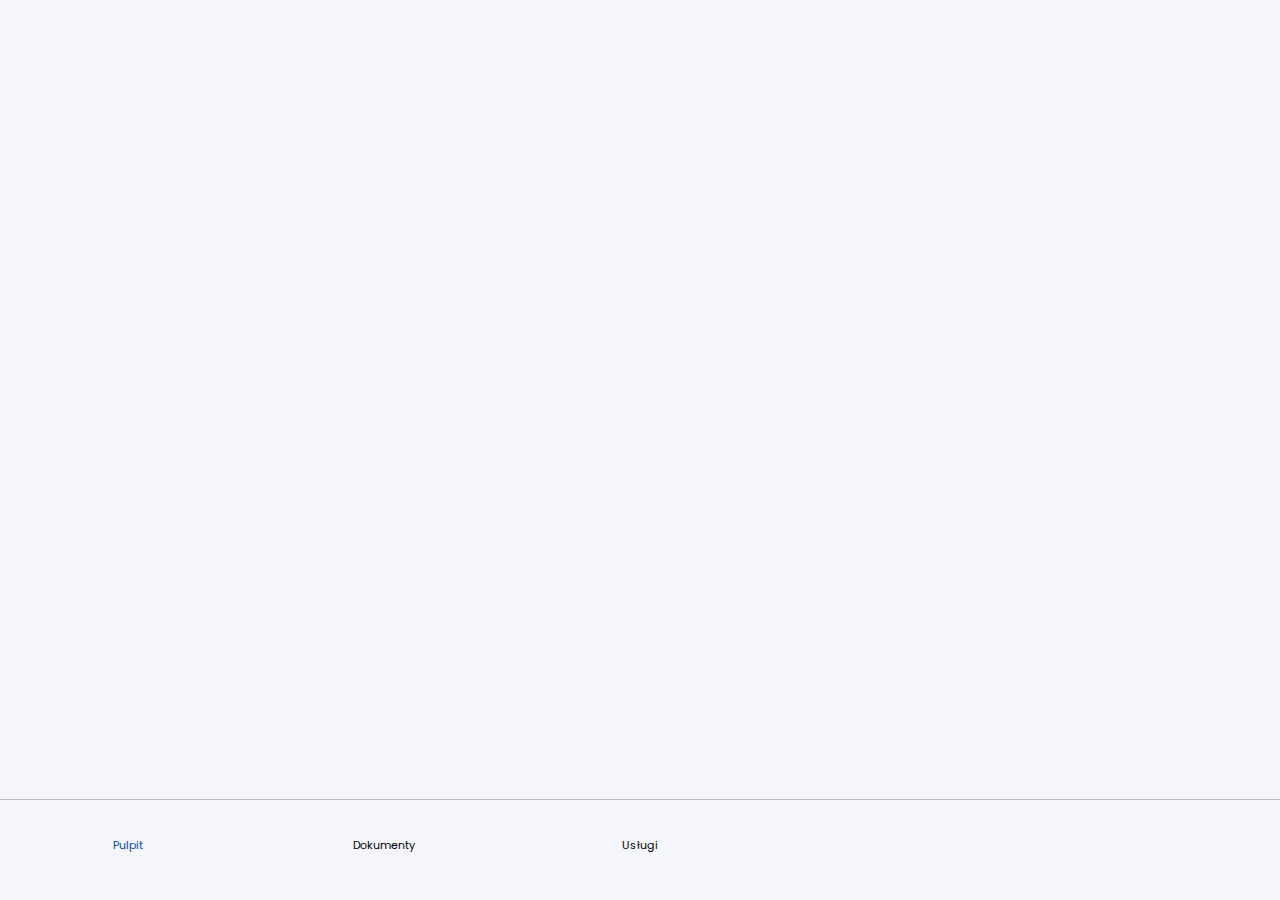
<file: home.html>
<!DOCTYPE html>
<html lang="pl">
<head>
    <title>mObywatel</title>
    <meta charset="UTF-8">
    <link rel="stylesheet" href="assets/home.css">
    <link rel="stylesheet" href="assets/main.css">
    <link rel="icon" type="image/x-icon" href="https://i.imgur.com/n4zJhma.png">
    <link rel="apple-touch-icon" href="https://i.imgur.com/n4zJhma.png">
    <link rel="shortcut icon" href="https://i.imgur.com/n4zJhma.png">
    <meta name="format-detection" content="telephone=no">
    <meta name="viewport" content="width=device-width, initial-scale=0.8, user-scalable=no">
    <meta name="mobile-web-app-capable" content="yes">
</head>
<body>
    <div class="bottom_bar">
        <div class="bottom_bar_grid">
            <div class="bottom_element_grid" send="home">
                <div class="bottom_element_image home_open home"></div>
                <p class="bottom_element_text open">Pulpit</p>
            </div>
            <div class="bottom_element_grid" send="documents">
                <div class="bottom_element_image documents"></div>
                <p class="bottom_element_text">Dokumenty</p>
            </div>
            <div class="bottom_element_grid" send="services">
                <div class="bottom_element_image services"></div>
                <p class="bottom_element_text">Usługi</p>
</file>
<file: assets/home.css>
.container{
    height: 100%;
    width: 95%;
    margin-left: auto;
    margin-right: auto;
}

.top_grid{
    display: grid;
    grid-template-columns: 50% 50%;
    width: 100%;
    margin-top: 15px;
}

.top_image{
    width: 35px;
}

.right{
    margin-right: 0;
    margin-left: auto;
}

.card_grid{
    width: 100%;
    display: grid;
    grid-template-columns: 50% 25% 25%;
}

.card_grid .main_button{
    margin-right: 0;
}

.title{
    font-size: 20px;
    font-weight: 500;
}

.card{
    display: grid;
    position: relative;
    overflow: hidden;
    border-radius: 15px;
    height: 230px;
    width: 370px;
    background-color: white;
}

.background{
    width: 100%;
    height: 100%;
}

.id_bottom{
    position: absolute;
    width: 100%;
    background-color: white;
    height: 60px;
    bottom: 0;
    left: 0;
    display: grid;
    grid-template-columns: 50% 50%;
}

.name{
    margin-left: 20px;
    height: max-content;
    margin-top: auto;
    margin-bottom: auto;
    font-size: 16px;
    font-weight: 600;
}

.human{
    position: absolute;
    top: 28px;
    left: 28px;
}

.arrow{
    margin-top: auto;
    margin-bottom: auto;
    margin-right: 15px !important;
    margin-left: auto;
    width: 20px !important;
}

.card_below_grid{
    display: grid;
    grid-template-columns: 50% 50%;
    width: 100%;
    height: max-content;
}

.card_below_grid .main_button{
    margin-right: 0;
}

.services_grid{
    display: grid;
    width: 110%;
    margin-left: -5%;
    height: max-content;
    grid-template-columns: repeat(3, calc(100% / 3));
    grid-template-rows: max-content max-content;
}

.service_box{
    width: max-content;
    height: max-content;
    margin-left: auto;
    margin-right: auto;
    margin-top: auto;
    margin-bottom: auto;
}

.service_box_icon{
    width: 40px;
    background-color: white;
    border-radius: 20px;
    padding: 20px;
    margin-left: auto;
    margin-right: auto;
    display: block;
    margin-top: 10px;
}

.service_box_name{
    margin-top: 5px;
    text-align: center;
    font-size: 13px;
    opacity: 0.5;
}
</file>
<file: assets/main.css>
@import url('https://fonts.googleapis.com/css2?family=Poppins:ital,wght@0,100;0,200;0,300;0,400;0,500;0,600;0,700;0,800;0,900;1,100;1,200;1,300;1,400;1,500;1,600;1,700;1,800;1,900&family=Roboto:ital,wght@0,100;0,300;0,400;0,500;0,700;0,900;1,100;1,300;1,400;1,500;1,700;1,900&display=swap');

:root{
    --home: url('https://i.imgur.com/5diJrXi.png');
    --home-open: url('https://i.imgur.com/sdQYjBt.png');
    --documents: url('https://i.imgur.com/28v1TEk.png');
    --documents-open: url('https://i.imgur.com/ZHx3VDs.png');
    --services: url('https://i.imgur.com/OxfOAfO.png');
    --services-open: url('https://i.imgur.com/3V2f5uA.png');
    --qr: url('https://i.imgur.com/M9MhD3N.png');
    --qr-open: url('https://i.imgur.com/vmr8YVg.png');
    --more: url('https://i.imgur.com/V5SoHXM.png');
    --more-open: url('https://i.imgur.com/e9rnYLl.png');
    --text: #024b97;
    --shadow: 0px 0px 10px rgb(224, 224, 224);
}

body{
    background-color: #f5f6fb;
}

*{
    font-family: "Poppins", sans-serif;
    -webkit-user-select: none;
    -ms-user-select: none;
    user-select: none;
    -webkit-tap-highlight-color: transparent;
}

::-webkit-scrollbar {
    display: none;
}

::-webkit-scrollbar-track {
    display: none;
}

::-webkit-scrollbar-thumb {
    display: none;
}

.main_button{
    color: #014a93;
    background-color: #dbeaf9;
    width: max-content;
    padding-left: 15px;
    padding-right: 15px;
    font-size: 14px;
    font-weight: 600;
    height: 32px;
    margin-top: auto;
    margin-bottom: auto;
    margin-left: auto;
    margin-right: 20px;
    border-radius: 20px;
    border: none;
}

.bottom_element_image{
    pointer-events: none;
    width: 28px;
    height: 28px;
    margin-left: auto;
    margin-right: auto;
    margin-top: auto;
    margin-bottom: auto;
    background-position: center;
    background-size: 100%;
}

.home{
    background-image: var(--home);
}

.documents{
    background-image: var(--documents);
}

.services{
    background-image: var(--services);
}

.qr{
    background-image: var(--qr);
}

.more{
    background-image: var(--more);
}

.home_open{
    background-image: var(--home-open);
}

.documents_open{
    background-image: var(--documents-open);
}

.services_open{
    background-image: var(--services-open);
}

.qr_open{
    background-image: var(--qr-open);
}

.more_open{
    background-image: var(--more-open);
}

.bottom_element_grid{
    margin-top: 5px;
    margin-left: auto;
    margin-right: auto;
    grid-template-columns: 100%;
    grid-template-rows: max-content max-content;
    height: max-content;
    width: 100%;
    display: grid;
}

.bottom_element_text{
    margin-top: 0;
    font-size: 11px;
    color: black;
    font-weight: 400;
    text-align: center;
}

.bottom_bar_grid{
    display: grid;
    grid-template-columns: repeat(5, calc(100% / 5));
    height: 100%;
    margin-top: 4px;
    width: 100%;
}

.bottom_bar{
    position: fixed;
    background-color: #f5f6fb;
    border-top: 0.1px solid rgb(189, 189, 189);
    bottom: 0;
    left: 0;
    width: 100%;
    height: 100px;
    z-index: 1;
}

.open{
    color: var(--text);
}

.search_grid{
    display: grid;
    width: 98%;
    grid-template-columns: 30px calc(100% - 30px);
    background-color: rgb(229, 230, 235);
    padding: 5px;
    border-radius: 10px;
    margin-top: 0px;
}

.search_icon{
    width: 25px;
    margin-left: 5px;
}

.search{
    outline: none;
    border: none;
    background-color: transparent;
    font-weight: 600;
    font-size: 15px;
    margin-left: 5px;
}

.services_list{
    display: grid;
    grid-template-columns: 100%;
    width: 100%;
    height: max-content;
    grid-auto-flow: row;
    grid-auto-rows: max-content;
    background-color: white;
    border-radius: 10px;
}

.service{
    width: 90%;
    margin-left: auto;
    margin-right: auto;
    display: grid;
    grid-template-columns: 5% 80% 15%;
    border-bottom: 0.5px solid rgb(201, 201, 201);
    height: 80px;
}

.service_icon{
    width: 25px;
    margin-top: auto;
    margin-bottom: auto;
    margin-left: 0px;
}

.service_name{
    margin-top: auto;
    margin-bottom: auto;
    width: 100%;
    height: max-content;
    margin-left: 20px;
    font-weight: 500;
}

.arrow{
    width: 25px;
    margin-top: auto;
    margin-bottom: auto;
    margin-right: 0px;
    margin-left: auto;
}
</file>
